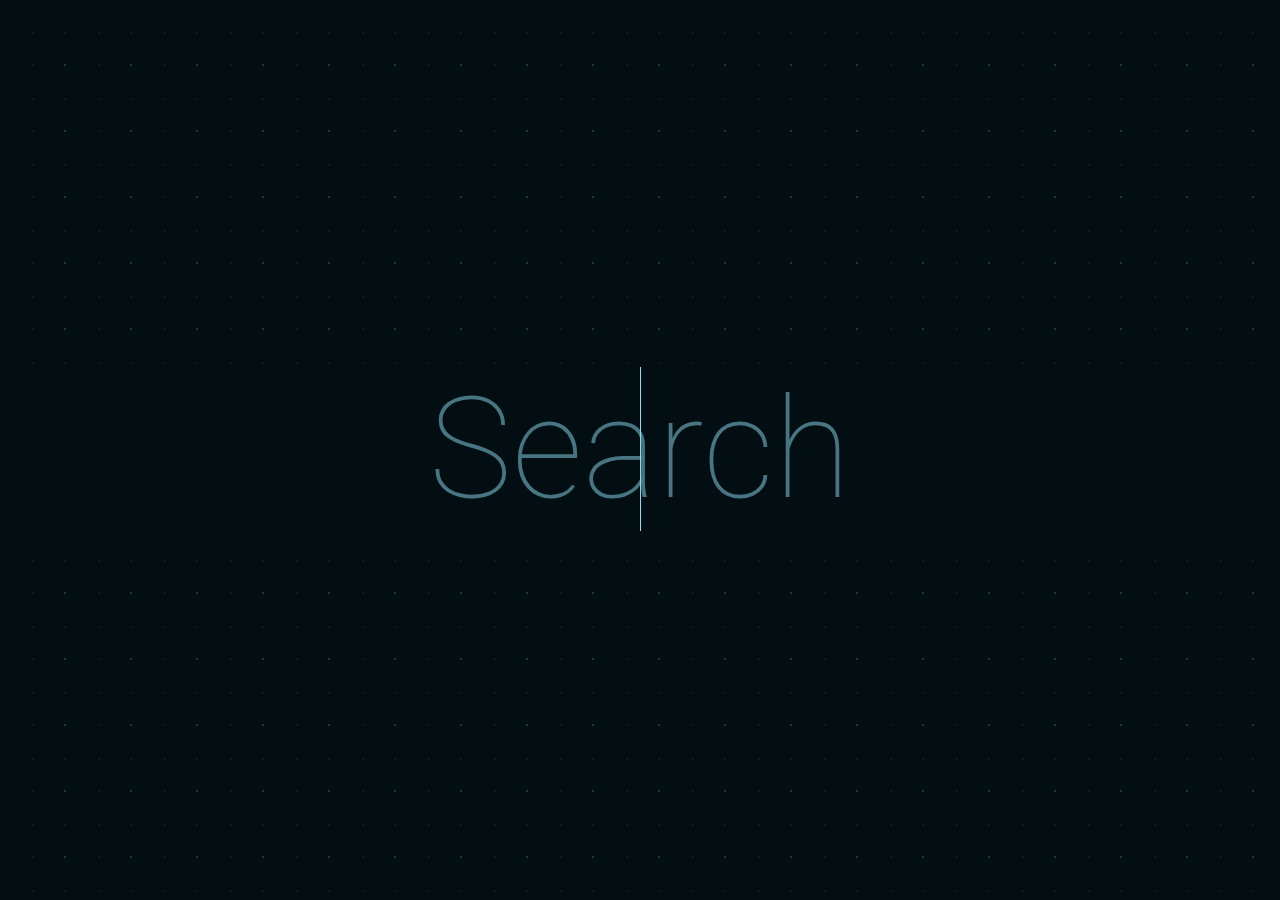
<file: startpage/zorin/index.html>
<html xmlns="http://www.w3.org/1999/xhtml" lang="en">

<head>
	<meta http-equiv="Content-Type" content="text/html; charset=utf-8" />
	<meta name="description" content="HTTrack is an easy-to-use website mirror utility. It allows you to download a World Wide website from the Internet to a local directory,building recursively all structures, getting html, images, and other files from the server to your computer. Links are rebuiltrelatively so that you can freely browse to the local site (works with any browser). You can mirror several sites together so that you can jump from one toanother. You can, also, update an existing mirror site, or resume an interrupted download. The robot is fully configurable, with an integrated help" />
	<meta name="keywords" content="httrack, HTTRACK, HTTrack, winhttrack, WINHTTRACK, WinHTTrack, offline browser, web mirror utility, aspirateur web, surf offline, web capture, www mirror utility, browse offline, local  site builder, website mirroring, aspirateur www, internet grabber, capture de site web, internet tool, hors connexion, unix, dos, windows 95, windows 98, solaris, ibm580, AIX 4.0, HTS, HTGet, web aspirator, web aspirateur, libre, GPL, GNU, free software" />
	<title>Local index - HTTrack Website Copier</title>
  <!-- Mirror and index made by HTTrack Website Copier/3.48-22 [XR&CO'2014] -->
	<style type="text/css">
	<!--

body {
	margin: 0;  padding: 0;  margin-bottom: 15px;  margin-top: 8px;
	background: #77b;
}
body, td {
	font: 14px "Trebuchet MS", Verdana, Arial, Helvetica, sans-serif;
	}

#subTitle {
	background: #000;  color: #fff;  padding: 4px;  font-weight: bold; 
	}

#siteNavigation a, #siteNavigation .current {
	font-weight: bold;  color: #448;
	}
#siteNavigation a:link    { text-decoration: none; }
#siteNavigation a:visited { text-decoration: none; }

#siteNavigation .current { background-color: #ccd; }

#siteNavigation a:hover   { text-decoration: none;  background-color: #fff;  color: #000; }
#siteNavigation a:active  { text-decoration: none;  background-color: #ccc; }


a:link    { text-decoration: underline;  color: #00f; }
a:visited { text-decoration: underline;  color: #000; }
a:hover   { text-decoration: underline;  color: #c00; }
a:active  { text-decoration: underline; }

#pageContent {
	clear: both;
	border-bottom: 6px solid #000;
	padding: 10px;  padding-top: 20px;
	line-height: 1.65em;
	background-image: url(backblue.gif);
	background-repeat: no-repeat;
	background-position: top right;
	}

#pageContent, #siteNavigation {
	background-color: #ccd;
	}


.imgLeft  { float: left;   margin-right: 10px;  margin-bottom: 10px; }
.imgRight { float: right;  margin-left: 10px;   margin-bottom: 10px; }

hr { height: 1px;  color: #000;  background-color: #000;  margin-bottom: 15px; }

h1 { margin: 0;  font-weight: bold;  font-size: 2em; }
h2 { margin: 0;  font-weight: bold;  font-size: 1.6em; }
h3 { margin: 0;  font-weight: bold;  font-size: 1.3em; }
h4 { margin: 0;  font-weight: bold;  font-size: 1.18em; }

.blak { background-color: #000; }
.hide { display: none; }
.tableWidth { min-width: 400px; }

.tblRegular       { border-collapse: collapse; }
.tblRegular td    { padding: 6px;  background-image: url(fade.gif);  border: 2px solid #99c; }
.tblHeaderColor, .tblHeaderColor td { background: #99c; }
.tblNoBorder td   { border: 0; }


// -->
</style>

</head>

<table width="76%" border="0" align="center" cellspacing="0" cellpadding="3" class="tableWidth">
	<tr>
	<td id="subTitle">HTTrack Website Copier - Open Source offline browser</td>
	</tr>
</table>
<table width="76%" border="0" align="center" cellspacing="0" cellpadding="0" class="tableWidth">
<tr class="blak">
<td>
	<table width="100%" border="0" align="center" cellspacing="1" cellpadding="0">
	<tr>
	<td colspan="6"> 
		<table width="100%" border="0" align="center" cellspacing="0" cellpadding="10">
		<tr> 
		<td id="pageContent"> 
<!-- ==================== End prologue ==================== -->

	<meta name="generator" content="HTTrack Website Copier/3.x">
	<TITLE>Local index - HTTrack</TITLE>
</HEAD>
<BODY>
<H1 ALIGN=Center>Index of locally available sites:</H1>
	<TABLE BORDER="0" WIDTH="100%" CELLSPACING="1" CELLPADDING="0">
		<TR>
			<TD BACKGROUND="fade.gif">
				&middot;
					<A HREF="zorinos.com/start/index.html">
						zorinos.com/start/index.html
					</A>		
			</TD>
		</TR>
	</TABLE>
	<BR>
	<BR>
	<BR>
  	<H6 ALIGN="RIGHT">
	<I>Mirror and index made by HTTrack Website Copier [XR&amp;CO'2008]</I>
	</H6>
	<!-- Mirror and index made by HTTrack Website Copier/3.48-22 [XR&CO'2014] -->
	<!-- Thanks for using HTTrack Website Copier! -->
	<meta HTTP-EQUIV="Refresh" CONTENT="0; URL=zorinos.com/start/index.html">


<!-- ==================== Start epilogue ==================== -->
		</td>
		</tr>
		</table>
	</td>
	</tr>
	</table>
</td>
</tr>
</table>

<table width="76%" border="0" align="center" valign="bottom" cellspacing="0" cellpadding="0">
	<tr>
	<td id="footer"><small>&copy; 2008 Xavier Roche & other contributors - Web Design: Leto Kauler.</small></td>
	</tr>
</table>

</body>

</html>
</file>
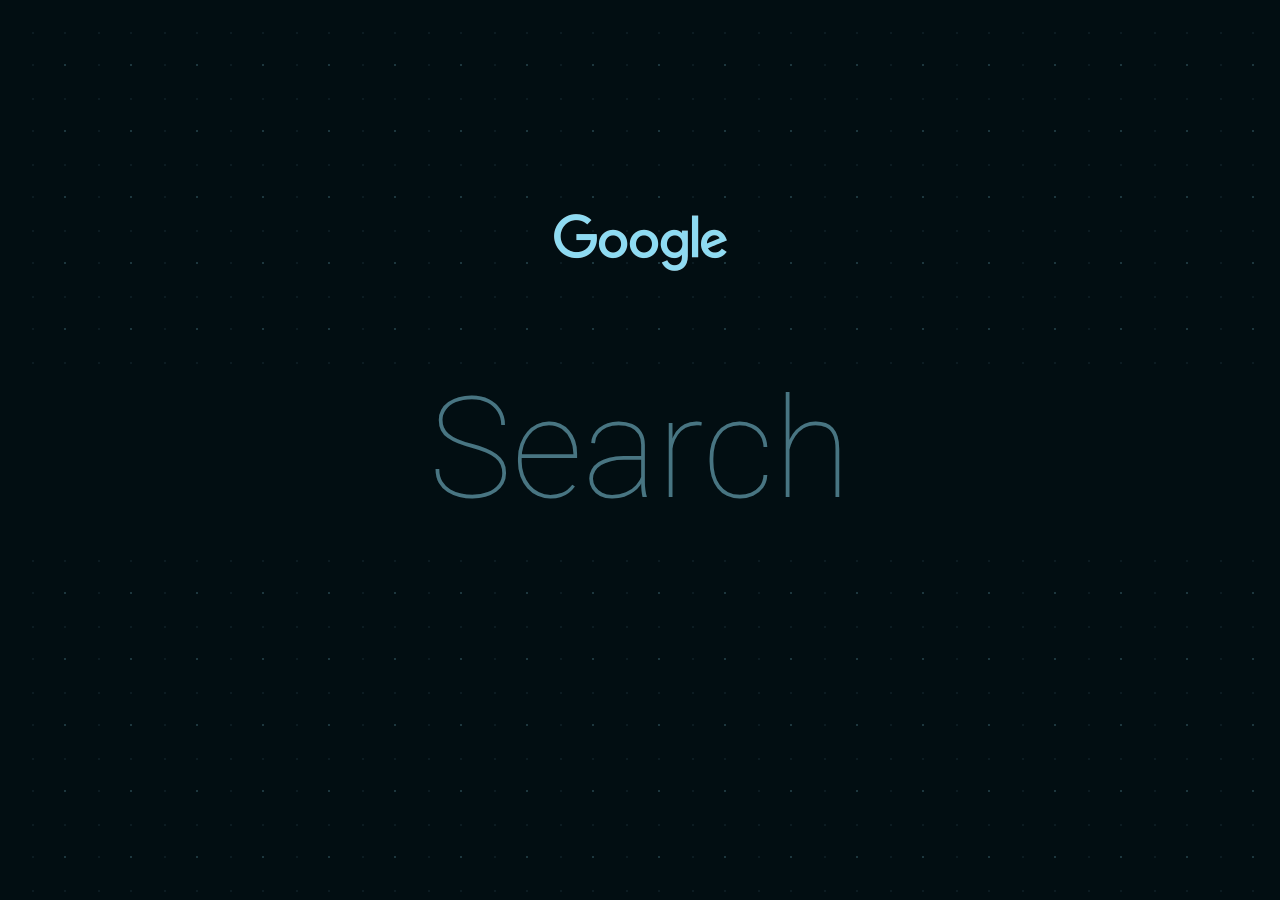
<file: startpage/zorin/zorinos.com/start/index.html>
<html xmlns="http://www.w3.org/1999/xhtml">

<!-- Mirrored from zorinos.com/start/ by HTTrack Website Copier/3.x [XR&CO'2014], Tue, 21 Mar 2017 13:32:05 GMT -->
<head>
<link href='https://fonts.googleapis.com/css?family=Roboto:100&amp;subset=latin,cyrillic-ext,greek-ext,greek,vietnamese,cyrillic,latin-ext' rel='stylesheet' type='text/css'>
<meta http-equiv="Content-type" content="text/html;charset=UTF-8">
		<title id="title">Start</title>
		
		<link rel="stylesheet" href="style.css" type="text/css">
		<link rel="icon" href="favicon.ico">
		
		<script src="scripts/jquery-1.4.2.min.js" type="text/javascript"></script>
		<script src="scripts/tools.js" type="text/javascript"></script>
		<script src="scripts/scripts.js" type="text/javascript"></script>
		
		<script src="engines/base.js" type="text/javascript"></script>
<script type="text/javascript" src="scripts/jquery.js"></script>
<script>
  (function(i,s,o,g,r,a,m){i['GoogleAnalyticsObject']=r;i[r]=i[r]||function(){
  (i[r].q=i[r].q||[]).push(arguments)},i[r].l=1*new Date();a=s.createElement(o),
  m=s.getElementsByTagName(o)[0];a.async=1;a.src=g;m.parentNode.insertBefore(a,m)
  })(window,document,'script','http://www.google-analytics.com/analytics.js','ga');

  ga('create', 'UA-35353434-2', 'auto');
  ga('send', 'pageview');

</script>
</head>
<body>
<div id="engines"></div>

		<div id="container">
			
			<form id="form" onsubmit="return doSearch()">
				<div id="input"><input id="i" type="text" autocomplete="off" spellcheck="false" placeholder="Search" results="0" /></div>
				<a onclick="nextLanguage()" id="lang"></a>
				<ul id="sugs"></ul>
			</form>
			
			<p id="method"></p>
			
		</div>
</body>

<!-- Mirrored from zorinos.com/start/ by HTTrack Website Copier/3.x [XR&CO'2014], Tue, 21 Mar 2017 13:32:05 GMT -->
</html>
</file>
<file: startpage/zorin/zorinos.com/start/style.css>
* {
	margin: 0;
	padding: 0;
	text-decoration: none;
}

@-webkit-keyframes slide {
	0% {-webkit-transform: translateY(80px); opacity: 0;}
	100% {-webkit-transform: translateY(0px); opacity: 1;}
}

@-moz-keyframes slide {
	0% {-moz-transform: translateY(80px); opacity: 0;}
	100% {-moz-transform: translateY(0px); opacity: 1;}
}

@-ms-keyframes slide {
	0% {-ms-transform: translateY(80px); opacity: 0;}
	100% {-ms-transform: translateY(0px); opacity: 1;}
}

@-o-keyframes slide {
	0% {-o-transform: translateY(80px); opacity: 0;}
	100% {-o-transform: translateY(0px); opacity: 1;}
}

@keyframes slide {
	0% {transform: translateY(80px); opacity: 0;}
	100% {transform: translateY(0px); opacity: 1;}
}

placeholder {
	color: rgba(142, 219, 242, 0.5);
}

::-webkit-input-placeholder {
	color: rgba(142, 219, 242, 0.5);
}

:-moz-placeholder { /* Firefox 18- */
	color: rgba(142, 219, 242, 0.5);
}

::-moz-placeholder {  /* Firefox 19+ */
	color: rgba(142, 219, 242, 0.5);
}

:-ms-input-placeholder {
	color: rgba(142, 219, 242, 0.5);
}

body {
	-webkit-text-size-adjust: none;
	-webkit-user-select: none;
	font-size: 14px;
	background-color: #020E12;
	background-image: url('[data-uri]');
}

#container {
	position: absolute;
	left: 0px;
	top: calc(50% - 83px);
	width: 100%;
	height: 144px;
}


/*	ENGINE INDEX
	----------------------------------------------------- */

#engines {
	width: 700px;
	height: 80px;
	position: absolute;
	left: 50%;
	bottom: calc(50% + 40px);
	margin-left: -350px;
	margin-bottom: 10%;
	-webkit-animation:slide 0.75s ease;
	moz-animation:slide 0.75s ease;
	ms-animation:slide 0.75s ease;
	o-animation:slide 0.75s ease;
	animation:slide 0.75s ease;
}

#engines a {
	display: block;
	width: 225px;
	height: 80px;
	cursor: pointer;
	opacity: 0.0;
	position: absolute;
}

#engines a img {
	display: block;
	height: 100%;
	width: 100%;
}



/* 	SEARCH BOX
	----------------------------------------------------- */

#input input {
	font-size: 140px;
	font-family: 'Roboto', sans-serif;
	font-weight: 100;
	text-align: center;
	background: #020E12;
	width: 100%;
	outline: 0;
	color: #8EDBF2;
	border: 0px;
}

#lang {
	position: absolute;
	right: 49px;
	top: 39px;
	font-size: 13px;
	font-weight: bold;
	padding: 3px 5px;
	-webkit-border-radius: 3px;
	-moz-border-radius: 3px;
	color: #b7c2cf;
	cursor: pointer;
}

#lang:hover {
	background: #b7c2cf;
	color: white;
}

#lang:active {
	background: #939fad;
}

#method {
	display: none;
}



/* 	SEARCH SUGGESTIONS
	----------------------------------------------------- */

#sugs {
	display: none;
	position: absolute;
	background: rgba(255,255,255,0.8);
	border: 1px solid #dae2e9;
	border-top: 0;
	left: 41px;
	top: 68px;
	right: 41px;
	list-style: none;
	padding: 3px 0;
	font-size: 11px;
	-webkit-border-bottom-left-radius: 5px;
	-webkit-border-bottom-right-radius: 5px;
	-moz-border-radius-bottomleft: 5px;
	-moz-border-radius-bottomright: 5px;
}

#sugs li a {
	display: block;
	padding: 3px 8px;
	color: #74889e;
}

#sugs li.active a {
	background: #b7c2cf;
	color: white;
}

#sugs li a:active {
	background: #939fad;
}
</file>
